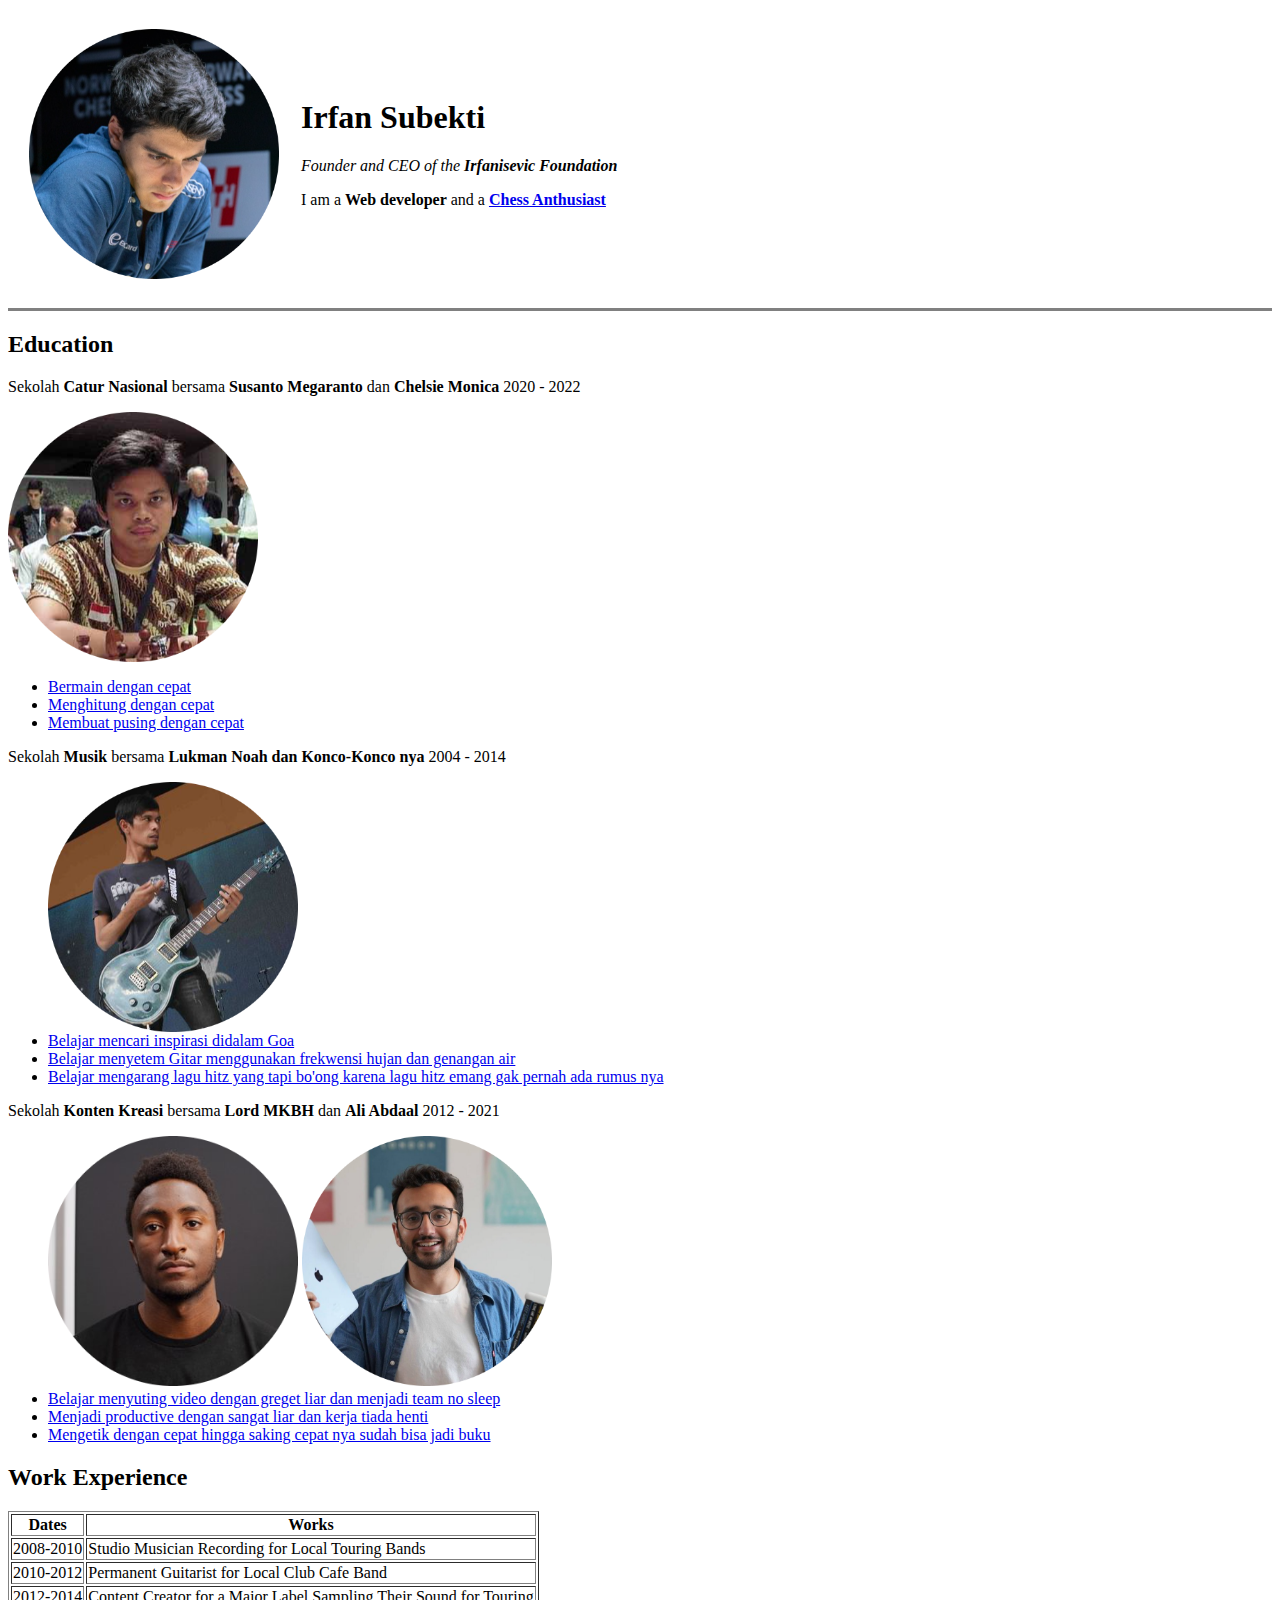
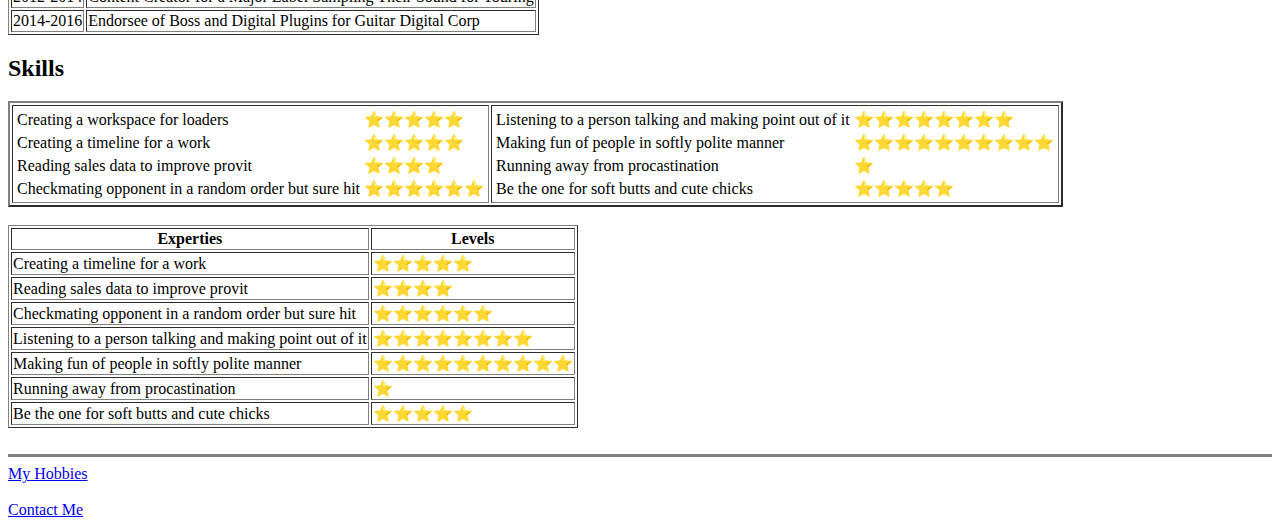
<file: index.html>
<html lang="en" dir="ltr">

<head>
  <meta charset="utf-8">
  <title>★Irfanisevic's Personal Sites★</title>
</head>

<body>
  <table cellspacing="20">
    <tr>
      <td><img src="aryan tari-modified.png" alt="its not me, it a grandmaster from Norway ofcourse" width="250" height="250" /></td>
      <td>
        <h1>Irfan Subekti</h1>
        <p><em>Founder and CEO of the <strong>Irfanisevic Foundation</strong></em></p>
        <p>I am a <strong>Web developer</strong> and a <strong><a href="https://www.chess.com/">Chess Anthusiast</a></strong></p>
      </td>
    </tr>
  </table>
  <hr size="3" noshade />
  <h2>Education</h2>
  <p>Sekolah <strong>Catur Nasional</strong> bersama <strong>Susanto Megaranto</strong> dan <strong>Chelsie Monica</strong> 2020 - 2022</p>
  <img src="susanto megaranto kurus-modified.png" alt="its susanto megaranto" width="250" height="250" />
  <ul>
    <li><a href="https://www.youtube.com/watch?v=gKJnYRSAaq8&t=1200s">Bermain dengan cepat</a>
    </li>
    <li><a href="https://www.youtube.com/watch?v=bdx64w2lG_Y">
        Menghitung dengan cepat</a>
    </li>
    <li><a href="https://www.youtube.com/watch?v=uvmgRWs5btU">Membuat pusing dengan cepat</a></li>
  </ul>
  <p>Sekolah <strong>Musik</strong> bersama <strong>Lukman Noah dan Konco-Konco nya</strong> 2004 - 2014</p>
  <ul>
    <img src="lukman-noah-modified.png" alt="lord lukman on action" width="250" height="250" />
    <li><a href="https://www.youtube.com/watch?v=qVD8hRqJ5Ac">
        Belajar mencari inspirasi didalam Goa</a>
    </li>
    <li>
      <a href="https://www.youtube.com/watch?v=Muy69HZlul4">Belajar menyetem Gitar menggunakan frekwensi hujan dan genangan air</a>
    </li>
    <li>
      <a href="https://www.youtube.com/watch?v=cveL3I7ugd0&t=64s">Belajar mengarang lagu hitz yang tapi bo'ong karena lagu hitz emang gak pernah ada rumus nya
      </a>
    </li>
  </ul>
  <p>Sekolah <strong>Konten Kreasi</strong> bersama <strong>Lord MKBH</strong> dan <strong>Ali Abdaal</strong> 2012 - 2021</p>
  <ul>
    <img src="mkbhd black shirt-modified.png" alt="the lord MKBHD" width="250" height="250" /> <img src="ali abdaal holding books-modified.png" alt="the fast typer" width="250" height="250" />
    <li><a href="https://www.youtube.com/watch?v=pKfbSzTumXk">Belajar menyuting video dengan greget liar dan menjadi team no sleep</a></li>
    <li><a href="https://www.youtube.com/watch?v=48yy4Ocix3M">Menjadi productive dengan sangat liar dan kerja tiada henti</a></li>
    <li><a href="https://www.youtube.com/watch?v=1ArVtCQqQRE&t=90s">Mengetik dengan cepat hingga saking cepat nya sudah bisa jadi buku</li>
    </a>
  </ul>
  <h2>Work Experience</h2>
  <table border="1">
    <thead>
      <tr>
        <th>Dates</th>
        <th>Works</th>
      </tr>
    </thead>
    <tbody>

    </tbody>
    <tfoot>

    </tfoot>
    <tr>
      <td>2008-2010</td>
      <td>Studio Musician Recording for Local Touring Bands</td>
    </tr>
    <tr>
      <td>2010-2012</td>
      <td>Permanent Guitarist for Local Club Cafe Band</td>
    </tr>
    <tr>
      <td>2012-2014</td>
      <td>Content Creator for a Major Label Sampling Their Sound for Touring</td>
    </tr>
    <tr>
      <td>2014-2016</td>
      <td>Endorsee of Boss and Digital Plugins for Guitar Digital Corp</td>
    </tr>
  </table>
  <h2>Skills</h2>

<table border="2">
  <tr>
    <td>
      <table>
        <tr>
          <td>Creating a workspace for loaders</td>
          <td>⭐⭐⭐⭐⭐</td>
        </tr>
      <tr>
        <td>
          Creating a timeline for a work
        </td>
        <td>
          ⭐⭐⭐⭐⭐
        </td>
      </tr>
      <tr>
        <td>
          Reading sales data to improve provit
        </td>
        <td>
          ⭐⭐⭐⭐
        </td>
      </tr>
      <tr>
        <td>
  Checkmating opponent in a random order but sure hit
        </td>
        <td>
          ⭐⭐⭐⭐⭐⭐
        </td>
      </tr>
    </table>
    </td>
    <td>
      <table>
      <tr>
        <td>
          Listening to a person talking and making point out of it
        </td>
        <td>
          ⭐⭐⭐⭐⭐⭐⭐⭐
        </td>
      </tr>
      <tr>
        <td>
          Making fun of people in softly polite manner
        </td>
        <td>
          ⭐⭐⭐⭐⭐⭐⭐⭐⭐⭐
        </td>
      </tr>
      <tr>
        <td>
          Running away from procastination
        </td>
        <td>
          ⭐
        </td>
      </tr>
      <tr>
        <td>
          Be the one for soft butts and cute chicks
        </td>
        <td>
          ⭐⭐⭐⭐⭐
        </td>
      </tr>
    </table>
    </td>
  </tr>
</table>
<br>






  <table border="1">
    <thead>
      <tr>
        <th>Experties</th>
        <th>Levels</th>
      </tr>
    </thead>
    <tbody>

    </tbody>
    <tfoot>

    </tfoot>
    <tr>
      <td>
        Creating a timeline for a work
      </td>
      <td>
        ⭐⭐⭐⭐⭐
      </td>
    </tr>
    <tr>
      <td>
        Reading sales data to improve provit
      </td>
      <td>
        ⭐⭐⭐⭐
      </td>
    </tr>
    <tr>
      <td>
Checkmating opponent in a random order but sure hit
      </td>
      <td>
        ⭐⭐⭐⭐⭐⭐
      </td>
    </tr>
    <tr>
      <td>
        Listening to a person talking and making point out of it
      </td>
      <td>
        ⭐⭐⭐⭐⭐⭐⭐⭐
      </td>
    </tr>
    <tr>
      <td>
        Making fun of people in softly polite manner
      </td>
      <td>
        ⭐⭐⭐⭐⭐⭐⭐⭐⭐⭐
      </td>
    </tr>
    <tr>
      <td>
        Running away from procastination
      </td>
      <td>
        ⭐
      </td>
    </tr>
    <tr>
      <td>
        Be the one for soft butts and cute chicks
      </td>
      <td>
        ⭐⭐⭐⭐⭐
      </td>
    </tr>
  </table>
  <br>
  <hr size="3" noshade />
  <a href="hobbies.html">My Hobbies</a>
  <br>
  <br>
  <a href="contact.html">Contact Me</a>
</body>

</html>
</file>
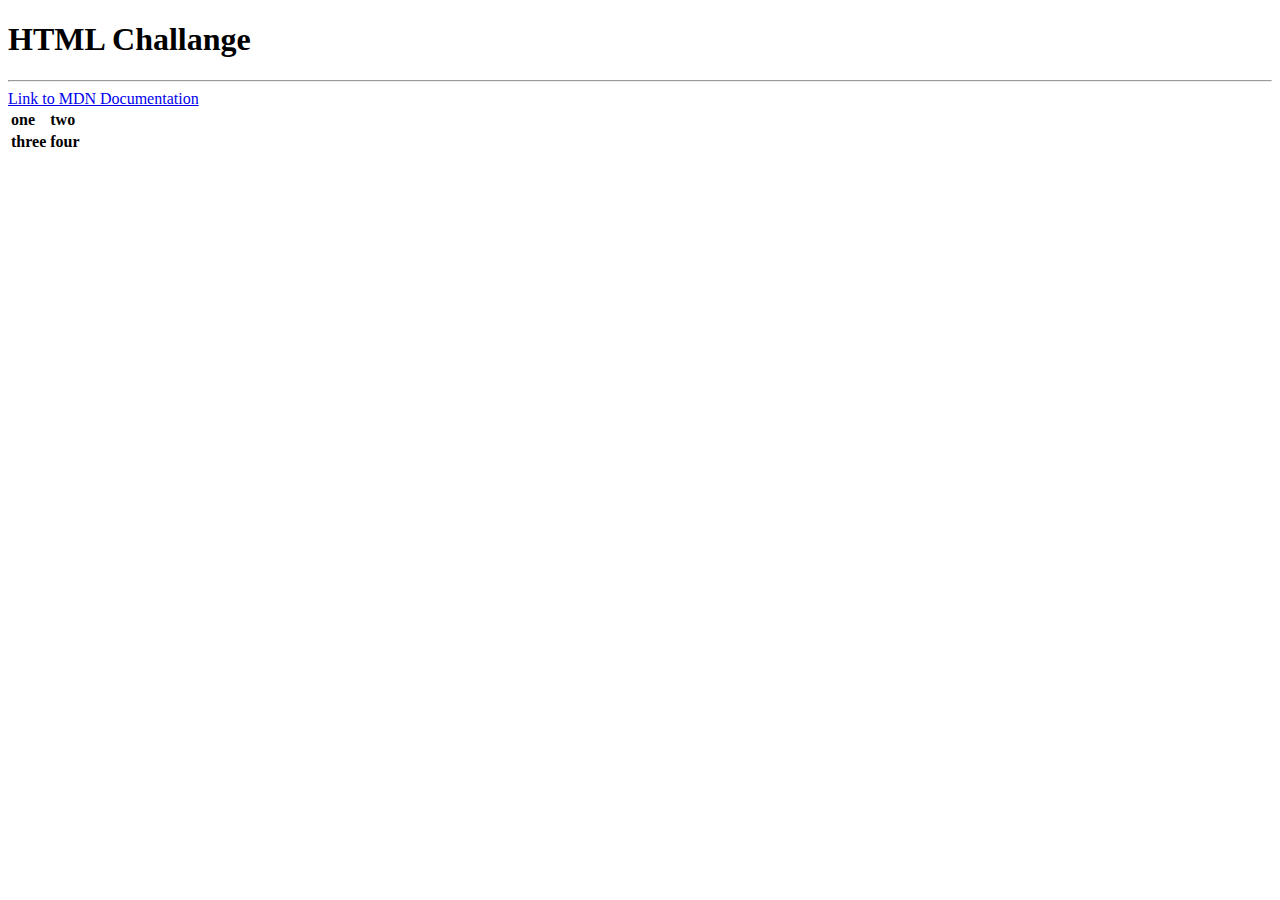
<file: challange.html>
<!DOCTYPE html>
<html lang="en" dir="ltr">
  <head>
    <meta charset="utf-8">
    <title>Challange Page</title>
  </head>
  <body>
    <h1>HTML Challange</h1>
    <hr>
    <a href="mdndocs.html">Link to MDN Documentation</a><br>
    <table>
      <thead>
        <tr>
          <td><strong>one</strong></td>
          <td><strong>two</strong></td>
        </tr>
        <tr>
          <td><strong>three</strong></td>
          <td><strong>four</strong></td>
        </tr>
      </thead>
    </table>
    </body>
</html>
</file>
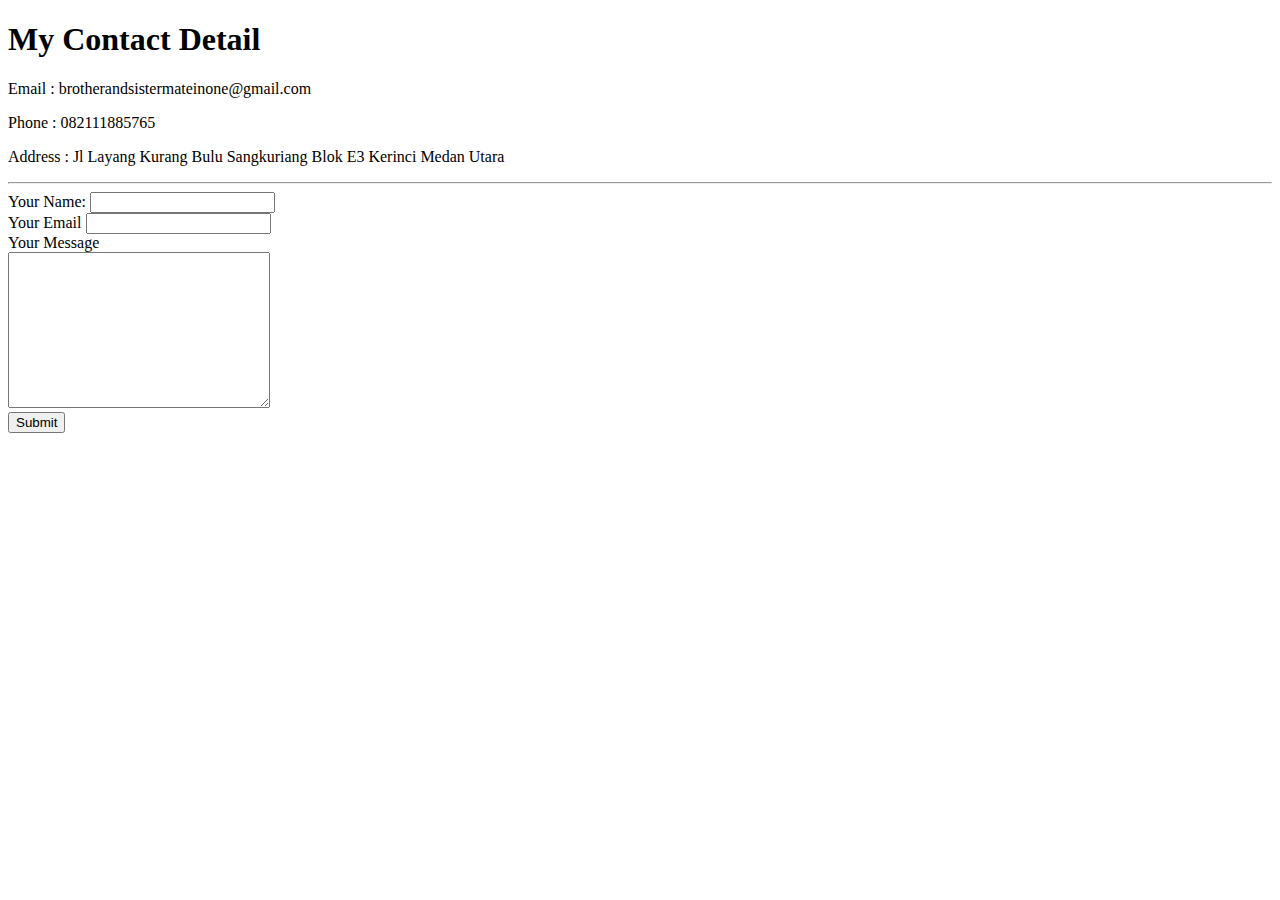
<file: contact.html>
<!DOCTYPE html>
<html lang="en" dir="ltr">

<head>
  <meta charset="utf-8">
  <title>Contact Me!</title>
</head>

<body>
  <h1>My Contact Detail</h1>
  <p>Email : brotherandsistermateinone@gmail.com</p>
  <p>Phone : 082111885765</p>
  <p>Address : Jl Layang Kurang Bulu Sangkuriang Blok E3 Kerinci Medan Utara</p>
  <hr>
<form action="mailto:irfansubektibisnis@gmail.com" method="post" enctype="text/plain">
    <label>Your Name:</label>
    <input type="text" name="yourName" value=""><br>
    <label>Your Email</label>
    <input type="email" name="YourEmail" value=""><br>
    <label>Your Message</label><br>
    <textarea name="yourMessage" rows=10 cols="30"></textarea><br>
    <input type="submit" name="">
  </form>
</body>
</html>
</file>
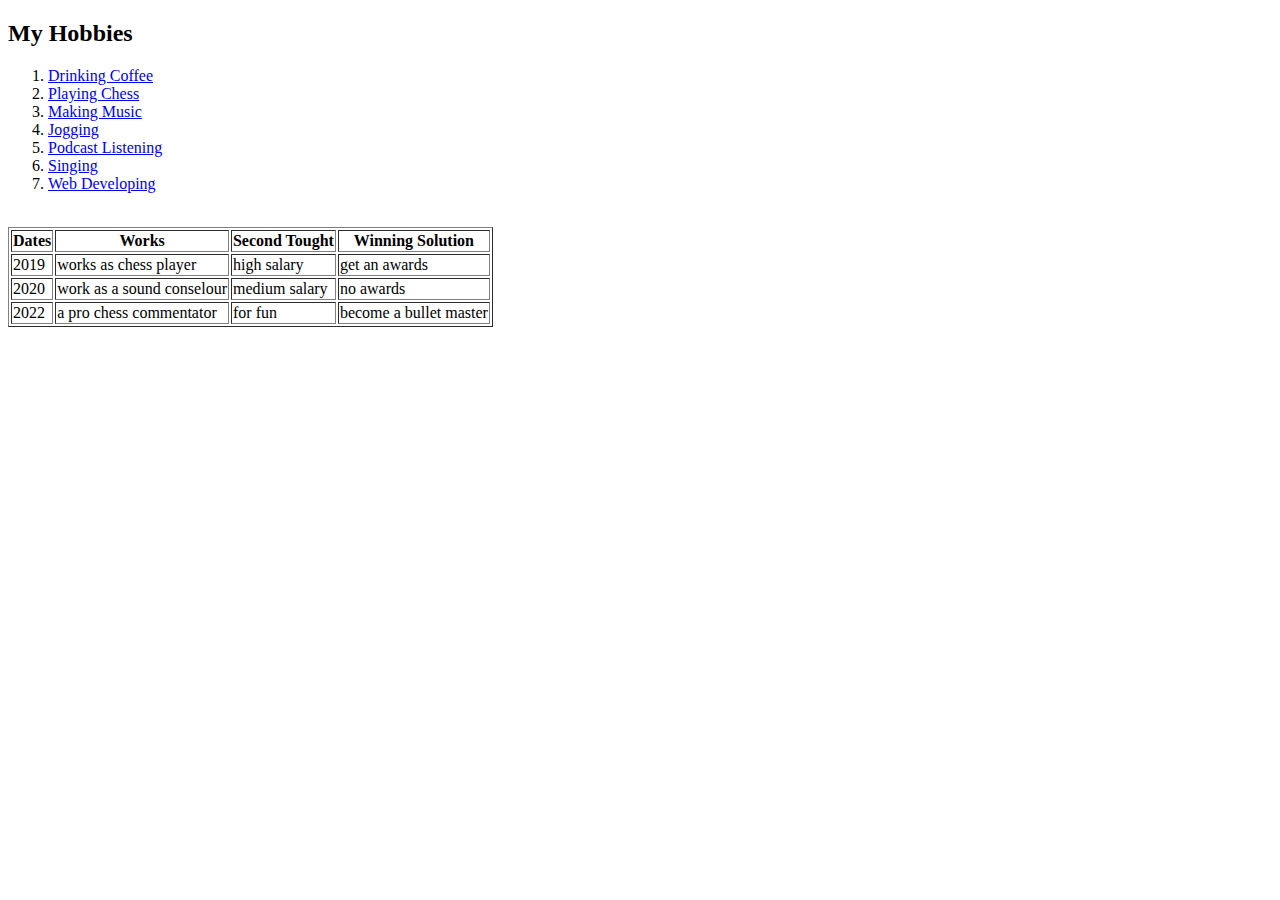
<file: hobbies.html>
<!DOCTYPE html>
<html lang="en" dir="ltr">
  <head>
    <meta charset="utf-8">
    <title>My Hobbies</title>
  </head>
  <body>
    <h2>My Hobbies</h2>
    <ol>
      <li><a href="https://www.youtube.com/watch?v=8kzLdKCeLqI">Drinking Coffee</a></li>
      <li><a href="https://www.youtube.com/watch?v=npy4aJ7rAOY&t=142s">Playing Chess</a></li>
      <li><a href="https://www.youtube.com/watch?v=FCSPoHMDtgY">Making Music</a></li>
      <li><a href="https://www.youtube.com/watch?v=MoxFkJlVZlA">Jogging</a></li>
      <li><a href="https://www.youtube.com/watch?v=RcYjXbSJBN8">Podcast Listening</a></li>
      <li><a href="https://www.youtube.com/watch?v=hMCutm8wgAg">Singing</a></li>
      <li><a href="https://www.youtube.com/watch?v=C5QFHp1oAws&t=69s">Web Developing</a></li>
    </ol>
    <br>
    <table border="1">
      <thead>
        <tr>
          <th>Dates</th>
          <th>Works</th>
          <th>Second Tought</th>
          <th>Winning Solution</th>
        </tr>
      </thead>
      <tbody>

      </tbody>
      <tfoot>

      </tfoot>
      <tr>
        <td>2019</td>
        <td>works as chess player</td>
        <td>high salary </td>
        <td>get an awards</td>
      </tr>
      <tr>
        <td>2020</td>
        <td>work as a sound conselour</td>
        <td>medium salary</td>
        <td>no awards</td>
      </tr>
      <tr>
        <td>2022</td>
      <td>a pro chess commentator</td>
      <td>for fun</td>
      <td>become a bullet master</td>
      </tr>
    </table> 
  </body>
</html>
</file>
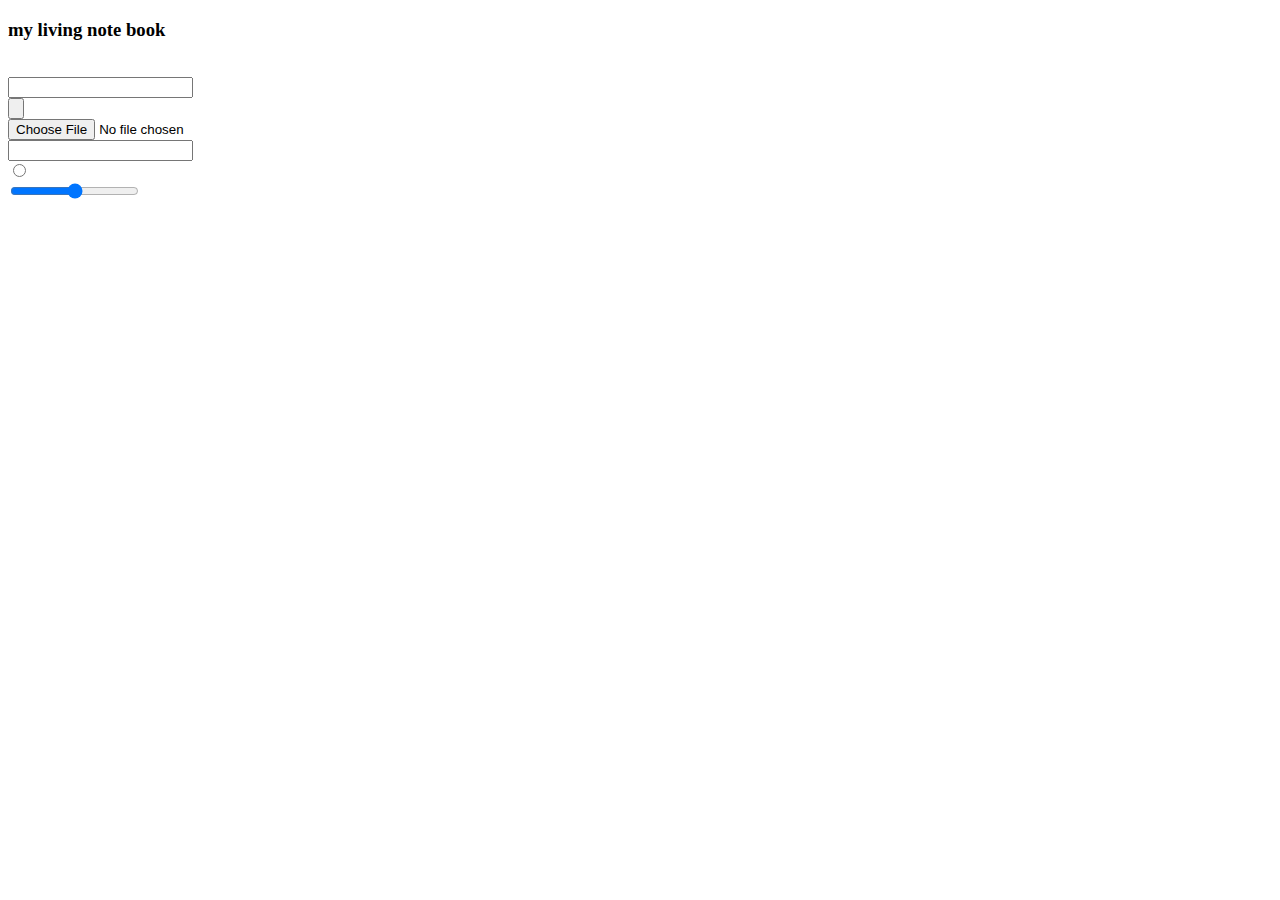
<file: input.html>
<!DOCTYPE html>
<html lang="en" dir="ltr">
  <head>
    <meta charset="utf-8">
    <title>living notebook</title>
  </head>
  <body>
<h3>my living note book</h3><br>
<form class="" action="index.html" method="post">
  <label for=""></label>
  <input type="text" name="" value=""><br>
  <input type="submit" name="" value=""><br>
  <input type="file" name="" value=""><br>
  <input type="data" name="" value=""><br>
  <input type="radio" name="" value=""><br>
  <input type="range" name="" value=""><br>
  
</form>

  </body>
</html>
</file>
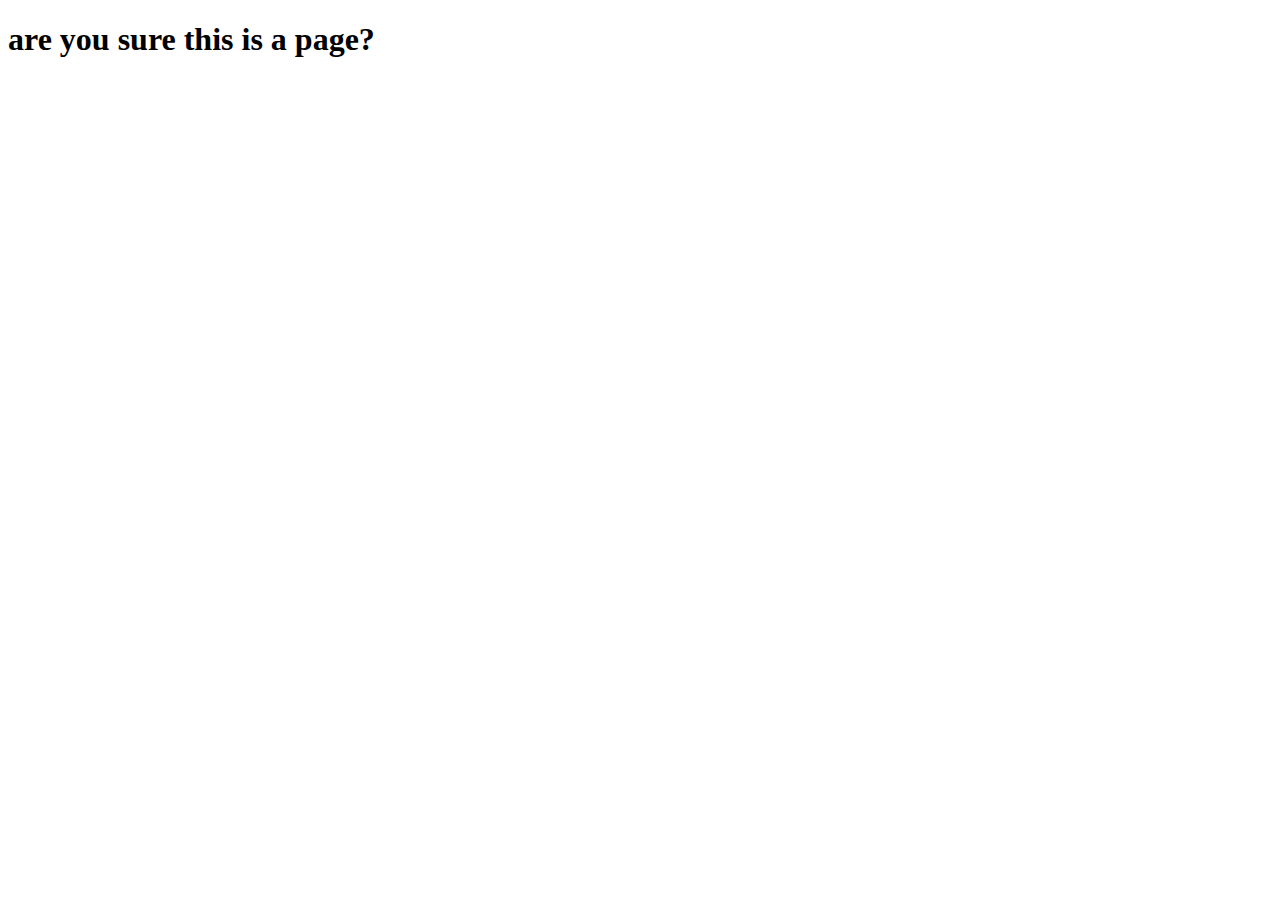
<file: mdndocs.html>
<!DOCTYPE html>
<html lang="en" dir="ltr">
  <head>
    <meta charset="utf-8">
    <title>the mdn docs motha fucka</title>
  </head>
  <body>
<h1>are you sure this is a page?</h1>
  </body>
</html>
</file>
